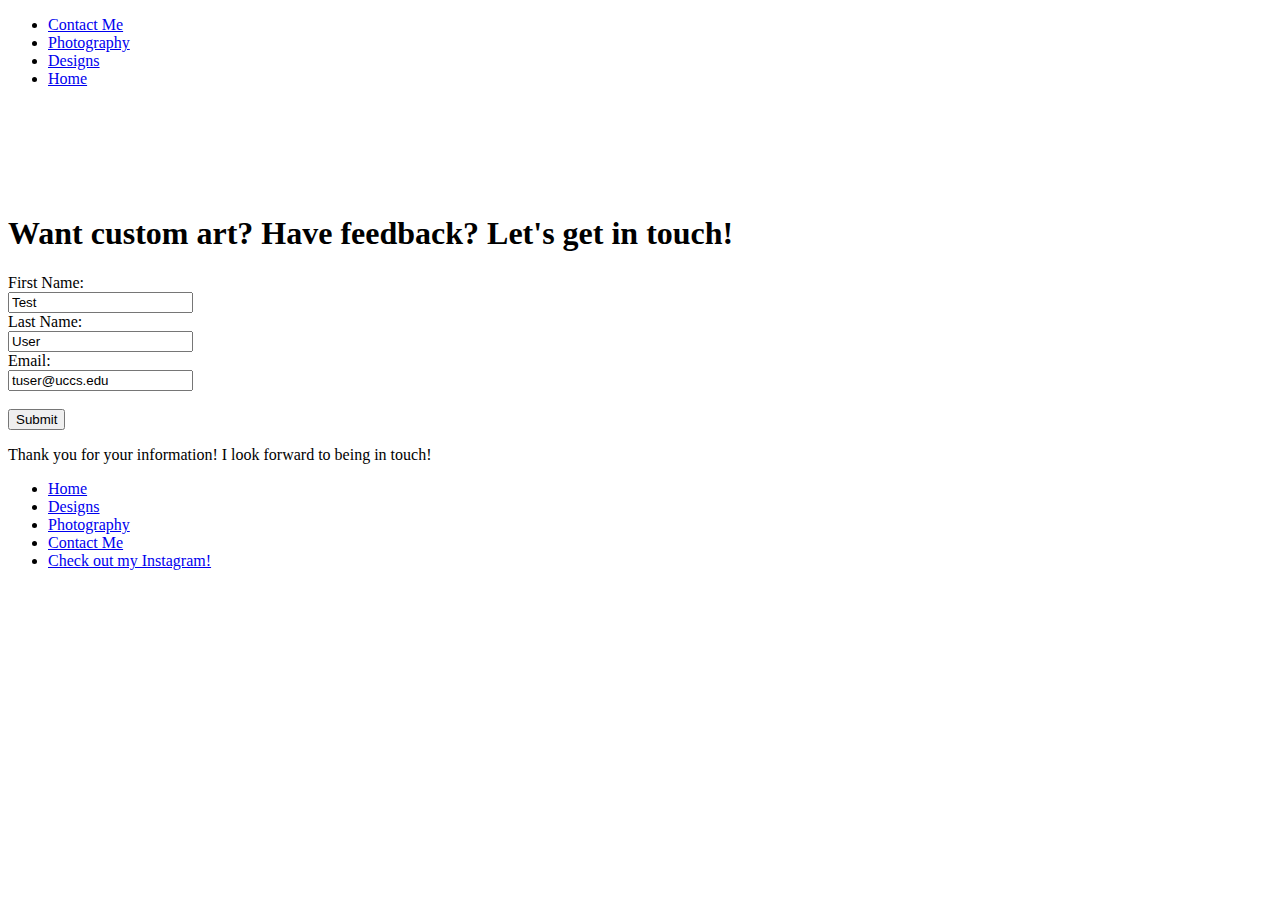
<file: HTML/ContactMe.html>
<!doctype html>
<html>
	<head>
		<meta charset="utf-8">
		<title>Friend Portfolio - Contact Me</title>
		<link rel="stylesheet" type="text/css" href="C:\Users\Kristen\Documents\Website Development\Updated Site\Test-Site-2\CSS\ContactMe.css">
	</head>

	<body>

		<!-- NAVIGATION BAR BELOW -->
		<div class="topnav">
			<ul>
			<li><a href="ContactMe.html">Contact Me</a></li>
			<li><a href="Photography.html">Photography</a></li>
			<li><a href="Designs.html">Designs</a></li>
			<li><a href="Index.html">Home</a></li>
			</ul>
		</div>

		<br>
		<br>
		<br>
		<br>
		<br>
		
		<!-- MAIN CONTENT - FORM -->
		<div class = "centralheader">
			<h1>Want custom art? Have feedback? Let's get in touch!</h1>	
		</div>
		<div class = "forms">
			<form action="/action_page.php">
				First Name:<br>
				<input type = "text" name="firstname" value="Test">
				<br>
				Last Name:<br>
				<input type ="text" name="lastname" value="User">
				<br>
				Email:<br>
				<input type="text" name="email" value="tuser@uccs.edu">
				<br><br>
				<input type="submit" value="Submit">
				<p>Thank you for your information! I look forward to being in touch!</p>		
			</form>
		</div>

		<!-- FOOTER -->
		<div class= "footer">
				<ul>
					<li><a href="Index.html">Home</a></li>
					<li><a href="Designs.html">Designs</a></li>
					<li><a href="Photography.html">Photography</a></li>
					<li><a href="HTML/ContactMe.html">Contact Me</a></li>
					<li><a href="https://www.instagram.com/scribble_claws.snapshot/">Check out my Instagram!</a></li>
					</ul>        
		</div>

	</body>
</html>
</file>
